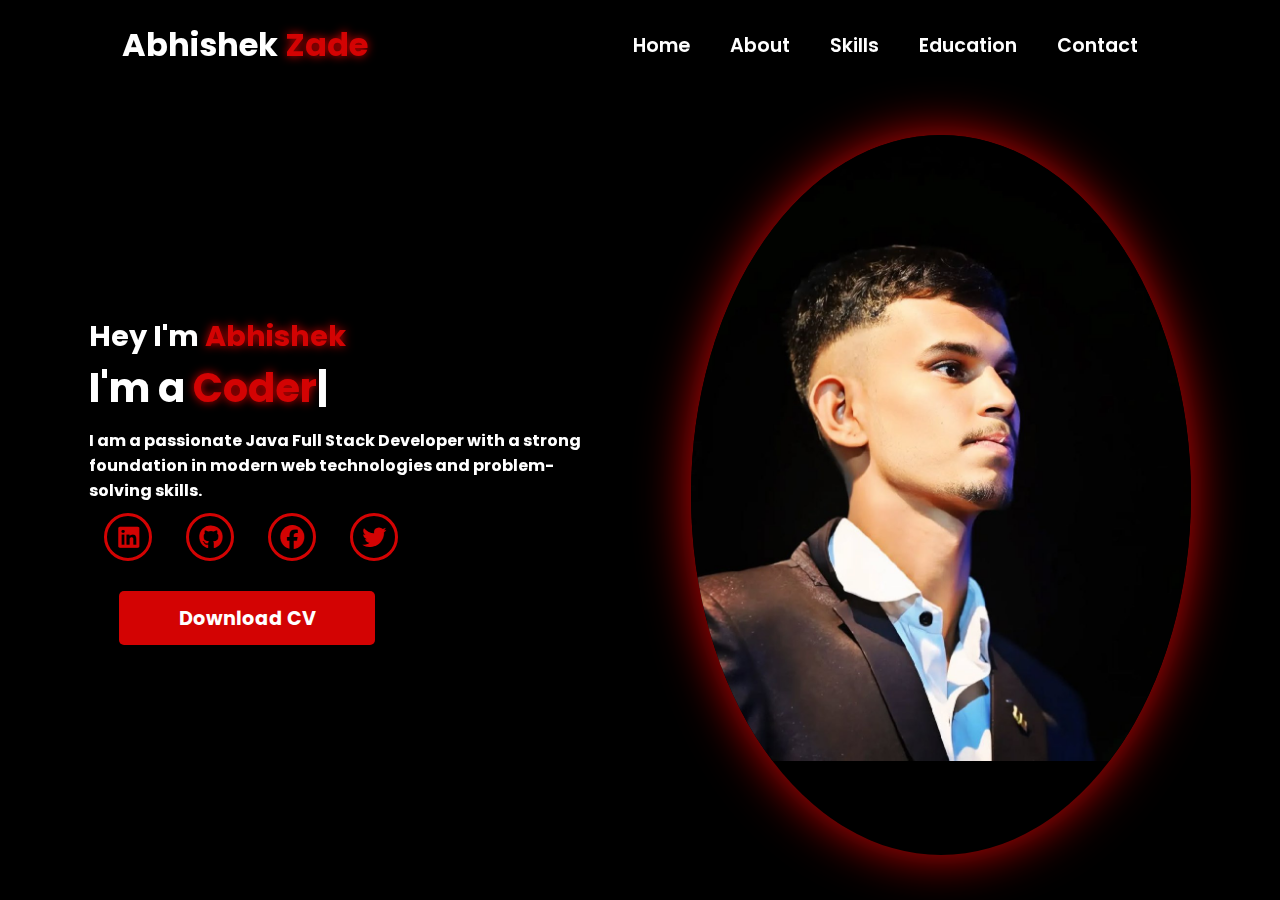
<file: index.html>
<!DOCTYPE html>
<html lang="en">
<head>
    <meta charset="UTF-8">
    <meta name="viewport" content="width=device-width, initial-scale=1.0">
    <link rel="stylesheet" href="https://cdnjs.cloudflare.com/ajax/libs/font-awesome/6.5.1/css/all.min.css">
    <link rel="stylesheet" href="https://unpkg.com/aos@next/dist/aos.css" />
    <link rel="stylesheet" href="assets/css/styles.css">
    <title>Portfolio Website</title>
</head>
<body>
    <nav>
        <div class="nav-container">
            <div class="logo" data-aos="zoom-in" data-aos-duration="1500">
                Abhishek <span>Zade</span>
            </div>
            <div class="links">
                <div class="link" data-aos="fade-up" data-aos-duration="1500" data-aos-delay="100"><a href="index.html">Home</a></div>
                <div class="link" data-aos="fade-up" data-aos-duration="1500" data-aos-delay="200"><a href="main.html#about">About</a></div>
                <div class="link" data-aos="fade-up" data-aos-duration="1500" data-aos-delay="300"><a href="main.html#skills">Skills</a></div>
                <div class="link" data-aos="fade-up" data-aos-duration="1500" data-aos-delay="400"><a href="main.html#education">Education</a></div>
                <div class="link" data-aos="fade-up" data-aos-duration="1500" data-aos-delay="500"><a href="main.html#contacts">Contact</a></div>
            </div>
        </div>
        <i class="fa-solid fa-bars hamburg" onclick="hamburg()"></i>
        <div class="dropdown">
            <div class="links">
                <a href="index.html">Home</a>
                <a href="main.html#about">About</a>
                <a href="main.html#education">Education</a>
                <a href="main.html#skills">Skills</a>
                <a href="main.html#contacts">Contact</a>
                <i class="fa-solid fa-xmark cancel" onclick="cancel()"></i>
            </div>
        </div>
    </nav>
    <section>
        <div class="main-container">
            <div class="content">
                <h1 data-aos="fade-left" data-aos-duration="1500" data-aos-delay="700">Hey I'm <span>Abhishek</span></h1>
                <div data-aos="fade-right" data-aos-duration="1500" data-aos-delay="900" class="typewriter">I'm a <span class="typewriter-text"></span><label for="">|</label></div>
                <p data-aos="flip-down" data-aos-duration="1500" data-aos-delay="1100"><strong><bold>I am a passionate Java Full Stack Developer with a strong foundation in modern web technologies and problem-solving skills.</bold></strong></p>
                <div class="social-links">
                    <a href=" https://www.linkedin.com/in/abhishek-zade-706043310" data-aos="fade-up" data-aos-duration="1500" data-aos-delay="1300"><i class="fa-brands fa-linkedin"></i></a>
                    <a href="https://github.com/AbhishekZade2002" data-aos="fade-up" data-aos-duration="1500" data-aos-delay="1400"><i class="fa-brands fa-github"></i></a>
                    <a href="https://www.instagram.com/abhishek_zade_96k/" data-aos="fade-up" data-aos-duration="1500" data-aos-delay="1500"><i class="fa-brands fa-facebook"></i></a>
                    <a href="#" data-aos="fade-up" data-aos-duration="1500" data-aos-delay="1600"><i class="fa-brands fa-twitter"></i></a>
                </div>
                <div class="btn" data-aos="zoom-out" data-aos-duration="1500" data-aos-delay="1800">
                    <a href="https://drive.google.com/file/d/1ky_B17kt6R9e934c4-axnPfMWkkXScJE/view?usp=sharing">  <button>Download CV</button></a>
                </div>
            </div>
            <div class="image" data-aos="zoom-in" data-aos-duration="3000">
                <img src="assets/img/Ganesh.jpeg" alt="">
            </div>
        </div>
    </section>
    <script src="https://unpkg.com/aos@next/dist/aos.js"></script>
    <script>
      AOS.init({offset:0,});
    </script>
    <script src="assets/js/script.js"></script>
</body>
</html>
</file>
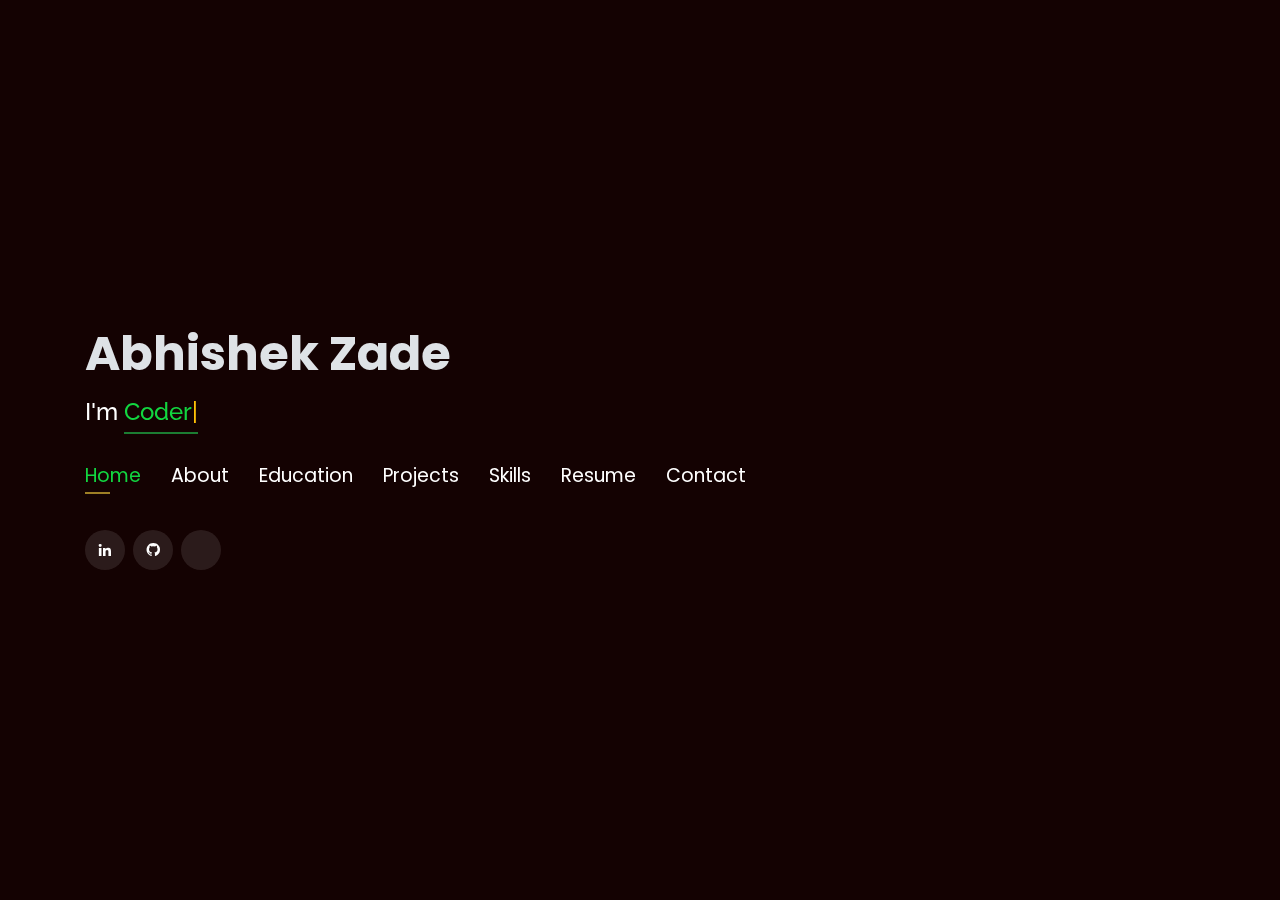
<file: main.html>
<!DOCTYPE html>
<html lang="en">

<head>
  <!-- Google Tag Manager -->
  <script>(function(w,d,s,l,i){w[l]=w[l]||[];w[l].push({'gtm.start':
  new Date().getTime(),event:'gtm.js'});var f=d.getElementsByTagName(s)[0],
  j=d.createElement(s),dl=l!='dataLayer'?'&l='+l:'';j.async=true;j.src=
  'https://www.googletagmanager.com/gtm.js?id='+i+dl;f.parentNode.insertBefore(j,f);
  })(window,document,'script','dataLayer','GTM-5BB8W2X');</script>
  <!-- End Google Tag Manager -->
  <link rel="icon" type="image/png" href="/favicon.png"/>
  <meta charset="utf-8">
  <meta content="width=device-width, initial-scale=1.0" name="viewport">

  <title>Personal Portfolio</title>
  <meta content="" name="descriptison">
  <meta content="" name="keywords">

  <!-- Google Fonts -->
  <link href="https://fonts.googleapis.com/css?family=Open+Sans:300,300i,400,400i,600,600i,700,700i|Raleway:300,300i,400,400i,500,500i,600,600i,700,700i|Poppins:300,300i,400,400i,500,500i,600,600i,700,700i" rel="stylesheet">

  <!-- Vendor CSS Files -->
  <link href="assets/vendor/bootstrap/css/bootstrap.min.css" rel="stylesheet">
  <link href="assets/vendor/icofont/icofont.min.css" rel="stylesheet">
  <link href="assets/vendor/remixicon/remixicon.css" rel="stylesheet">
  <link href="assets/vendor/owl.carousel/assets/owl.carousel.min.css" rel="stylesheet">
  <link href="assets/vendor/boxicons/css/boxicons.min.css" rel="stylesheet">
  <link href="assets/vendor/venobox/venobox.css" rel="stylesheet">
  <link rel="stylesheet" href="https://cdnjs.cloudflare.com/ajax/libs/font-awesome/4.7.0/css/font-awesome.min.css">

  <!-- Template Main CSS File -->
  <link href="assets/css/style.css" rel="stylesheet">


  <!-- Global site tag (gtag.js) - Google Analytics -->
  <script async src="https://www.googletagmanager.com/gtag/js?id=UA-169007209-3"></script>
  <script>
    window.dataLayer = window.dataLayer || [];
    function gtag(){dataLayer.push(arguments);}
    gtag('js', new Date());

    gtag('config', 'UA-169007209-3');
  </script>



  <!-- =======================================================
  * Template Name: Personal - v2.1.0
  * Template URL: https://bootstrapmade.com/personal-free-resume-bootstrap-template/
  * Author: BootstrapMade.com
  * License: https://bootstrapmade.com/license/
  ======================================================== -->
</head>

<body>
  
  <!-- Google Tag Manager (noscript) -->
  <noscript><iframe src="https://www.googletagmanager.com/ns.html?id=GTM-5BB8W2X"
  height="0" width="0" style="display:none;visibility:hidden"></iframe></noscript>
  <!-- End Google Tag Manager (noscript) -->
  <!-- ======= Header ======= -->
  <header id="header" class="header-tops">

    <div class="container">

      <h1><a href="index.html">Abhishek Zade</a></h1>
      <h2 style="color:#fff">I'm <span class="typing" style="color:#12D640"></span></h2>
      <nav class="nav-menu d-none d-lg-block">
        <ul>
          <li class="active"><a href="index.html"> <span>Home</span></a></li>
          <li><a href="#about"><span>About</span></a></li>
          <li><a href="#education"> <span>Education</span></a></li>
         
          <li><a href="#portfolio"> <span>Projects</span></a></li>
          <li><a href="#skills"> <span>Skills</span></a></li>
          <li><a href="https://drive.google.com/file/d/1ky_B17kt6R9e934c4-axnPfMWkkXScJE/view?usp=sharing"> <span>Resume</span></a></li>
          <!-- <li><a href="#links"> <span>Resume & Links</span></a></li> -->
          <li><a href="#contacts"> <span>Contact</span></a></li>

        </ul>
      </nav><!-- .nav-menu -->

      <div class="social-links">
          <a href=" https://www.linkedin.com/in/abhishek-zade-706043310" target="_blank" class="linkedin"><i class="bx bxl-linkedin"></i></a>
          <a href=" https://github.com/AbhishekZade2002" target="_blank" class="github"><i class="bx bxl-github"></i></a>
          <a href="https://www.instagram.com/abhishek_zade_96k/" target="_blank" class="google"><i class="fa-brands fa-instagram"></i></a>

      </div>

    </div>
  </header><!-- End Header -->

  <!-- ======= About Section ======= -->
  <section id="about" class="about">

    <!-- ======= About Me ======= -->
    <div class="about-me container">

      <div class="section-title">
        <h2>About</h2>
      </div>

      <div class="row">
        <div class="col-lg-4" data-aos="fade-right">
          <img src="assets/img/Abhishek.jpeg" class="img-fluid" alt="" height = 20%>
        </div>
        <div class="col-lg-8 pt-4 pt-lg-0 content" data-aos="fade-left" >
          <p>Focused and enthusiastic developer with a strong passion for software development. My comprehensive understanding of core concepts, combined with hands-on experience in diverse projects, has deepened my interest in this field. I am a dedicated individual who enjoys designing and implementing algorithms to tackle real-world industry challenges effectively.</p>
          <div class="row">
            <div class="col-lg-6">
              <ul>
                <li><i class="icofont-rounded-right"></i> <strong>Birthday:</strong> 26 June 2002</li>
                <li><i class="icofont-rounded-right"></i> <strong>Phone:</strong> +91 9356865309</li>
              </ul>
            </div>
            <div class="col-lg-6">
              <ul>
                <li><i class="icofont-rounded-right"></i> <strong>City:</strong> Nashik, Maharashtra</li>
                <li><i class="icofont-rounded-right"></i> <strong>Email:</strong> abhishekzade94@gmail.com</li>
              </ul>
            </div>
          </div>
        </div>
      </div>

    </div><!-- End About Me -->

    <!-- ======= Interests ======= -->
    <div class="interests container">

      <div class="section-title">
        <h2>Interests</h2>
      </div>

      <div class="row">
        <div class="col-lg-3 col-md-4">
          <div class="icon-box">
            <i class="ri-global-line" style="color: #ffbb2c;"></i>
            <h3>Software Development</h3>
          </div>
        </div>
        <div class="col-lg-3 col-md-4 mt-4 mt-md-0">
          <div class="icon-box">
            <i class="ri-database-2-line" style="color: #5578ff;"></i>
            <h3>Database Management</h3>
          </div>
        </div>
        <div class="col-lg-3 col-md-4 mt-4 mt-md-0">
          <div class="icon-box">
            <i class="ri-camera-3-line" style="color: #e80368;"></i>
            <h3>Java Full Stack Developer</h3>
          </div>
        </div>
        <div class="col-lg-3 col-md-4 mt-4 mt-lg-0">
          <div class="icon-box">
            <i class="ri-english-input" style="color: #1c7d32;"></i>
            <h3>Backend Technologies</h3>
          </div>
        </div>
        <div class="col-lg-3 col-md-4 mt-4">
          <div class="icon-box">
            <i class="ri-code-s-slash-fill" style="color: #28a745;"></i>
            <h3>Backend Technologies</h3>
          </div>
        </div>
        <div class="col-lg-3 col-md-4 mt-4">
          <div class="icon-box">
            <i class="ri-bar-chart-box-line" style="color: #f1081f;"></i>
            <h3>Version Control and Tools</h3>
          </div>
        </div>
        <div class="col-lg-3 col-md-4 mt-4">
          <div class="icon-box">
            <i class="ri-file-list-3-line" style="color: #47aeff;"></i>
            <h3>Algorithms</h3>
          </div>
        </div>
        <div class="col-lg-3 col-md-4 mt-4">
          <div class="icon-box">
            <i class="ri-image-line" style="color: #ffc107;"></i>
            <h3>Agile Methodology</h3>
          </div>
        </div>
      </div>

    </div><!-- End Interests -->
  </section><!-- End About Section -->

  <section id="education" class="services">
    <div class="container">
        <div class="section-title" data-aos="fade-up">
            <h2>Education</h2>
        </div>
        <div class="row">
            <!-- Bachelor of Science in Computer Science -->
            <div class="col-lg-4" data-aos="fade-up" data-aos-delay="100" style="margin-top: 10px;">
                <div class="icon-box">
                    <img src="assets/img/education/Sppu.png" class="img-fluid" alt="SPPU Logo" width="100%">
                    <p style="text-align:left;color:#fff;padding: 5px 10px;"><em>Bachelor of Computer Science</em></p>
                    <h5 style="text-align:left;padding: 0px 10px;">JUN 2020 - JUL 2023</h5>
                    <h6 style="text-align:left;color:#fff;padding: 0px 10px;">Relevant Coursework</h6>
                    <ul style="text-align:left;color:#fff;">
                        <li>Programming and Software Development</li>
                        <li>Web and Mobile Development</li>
                        <li>Data Structures & Algorithms</li>
                    </ul>
                </div>
            </div>

            <!-- Higher Secondary Certificate (HSC) -->
            <div class="col-lg-4" data-aos="fade-up" data-aos-delay="200" style="margin-top: 10px;">
                <div class="icon-box">
                    <img src="assets/img/education/MSB.jpg" class="img-fluid" alt="HSC Logo" width="100%">
                    <p style="text-align:left;color:#fff;padding: 5px 10px;"><em>Higher Secondary Certificate (HSC)</em></p>
                    <h5 style="text-align:left;padding: 0px 10px;">2019 -2020</h5>
                    <h6 style="text-align:left;color:#fff;padding: 0px 10px;">Relevant Subjects</h6>
                    <ul style="text-align:left;color:#fff;">
                        <li>Mathematics and Statistics</li>
                        <li>Physics, Chemistry, and Biology</li>
                        <li>Computer Science</li>
                    </ul>
                </div>
            </div>

            <!-- Secondary School Certificate (SSC) -->
            <div class="col-lg-4" data-aos="fade-up" data-aos-delay="300" style="margin-top: 10px;">
                <div class="icon-box">
                    <img src="assets/img/education/MSB.jpg" class="img-fluid" alt="SSC Logo" width="100%">
                    <p style="text-align:left;color:#fff;padding: 5px 10px;"><em>Secondary School Certificate (SSC)</em></p>
                    <h5 style="text-align:left;padding: 0px 10px;">2017 -2018</h5>
                    <h6 style="text-align:left;color:#fff;padding: 0px 10px;">Key Achievements</h6>
                    <ul style="text-align:left;color:#fff;">
                        <li>Secured Distinction</li>
                        <li>Strong foundation in Science and Mathematics</li>
                        <li>Participated in school-level programming competitions</li>
                    </ul>
                </div>
            </div>
        </div>
    </div>





    <div class="portfolio">
    <div class="container">
      <div class="section-title">
        <h2>Online Certification</h2>
      </div>

      <div class="row portfolio-container" style="position: relative; height: 437.75px;">

         <div class="col-lg-4 col-md-6 portfolio-item filter-app" style="position: absolute; left: 0px; top: 0px;">
          <div class="portfolio-wrap">
            <img src="assets/img/certification/Technolearn.png" class="img-fluid" alt="" width="100%" height="100%">
            <div class="portfolio-info" >
              <h4>Deploma in Web Design</h4>
              <div class="portfolio-links">
                <a href="https://drive.google.com/file/d/1CHNgwHxKtNzzl4ujLxm676GYT0f_rX-j/view?usp=sharing" target="_blank" title="Certificate"><i class="bx bx-link"></i></a>
              </div>
            </div>
           </div>
          </div>

        <div class="col-lg-4 col-md-6 portfolio-item filter-app" style="position: absolute; left: 370px; top: 0px;">
          <div class="portfolio-wrap">
            <img src="assets/img/certification/Technolearn.png" class="img-fluid" alt="" width="100%" height="100%">
            <div class="portfolio-info">
              <h4>Diploma in J2EE</h4>
              <div class="portfolio-links">
                <a href="https://drive.google.com/file/d/1W-LA7sYJsAbLq2-oPPtWPaadupNmMpE8/view?usp=sharinge" target="_blank" title="Certificate"><i class="bx bx-link"></i></a>
              </div>
            </div>
          </div>
        </div>

        <div class="col-lg-4 col-md-6 portfolio-item filter-app" style="position: absolute; left: 740px; top: 0px;">
          <div class="portfolio-wrap">
            <img src="assets/img/certification/Apna_College.jpg" class="img-fluid" alt="" width="100%" height="100%">
            <div class="portfolio-info">
              <h4>Data Structures & Algorithms</h4>
              <div class="portfolio-links">
                <a href="https://drive.google.com/file/d/1xUhoQ3uroMHDwqdLOUhm8RtoBCTcsyjf/view?usp=sharing" target="_blank" title="Certificate"><i class="bx bx-link"></i></a>
              </div>
            </div>
          </div>
        </div>

        <div class="col-lg-4 col-md-6 portfolio-item filter-project" style="position: absolute; left: 0px; top: 218.875px;">
          <div class="portfolio-wrap">
            <img src="assets/img/certification/Codeacademy.png" class="img-fluid" alt="" width="100%" height="30%" >
            <div class="portfolio-info">
              <h4>Git & github</h4>
              <div class="portfolio-links">
                <a href="https://drive.google.com/file/d/1MHIbrhCttmCVr6KwLOtXPutNWb3m0ZAI/view?usp=sharing" target="_blank" title="Certificate"><i class="bx bx-link"></i></a>
              </div>
            </div>
          </div>
        </div>

        <div class="col-lg-4 col-md-6 portfolio-item filter-project" style="position: absolute; left: 370px; top: 218.875px;">
          <div class="portfolio-wrap">
            <img src="assets/img/certification/Codeacademy.png" class="img-fluid" alt="" width="100%" >
            <div class="portfolio-info">
              <h4>SQL</h4>
              <div class="portfolio-links">
                <a href="https://drive.google.com/file/d/1kjYWqp2coSuy7yYYhmTorioBnz3XHabR/view?usp=sharing" target="_blank" title="Certificate"><i class="bx bx-link"></i></a>
              </div>
            </div>
          </div>
        </div>


        <div class="col-lg-4 col-md-6 portfolio-item filter-project" style="position: absolute; left: 740px; top: 218.875px;">
          <div class="portfolio-wrap">
            <img src="assets/img/certification/Codeacademy.png" class="img-fluid" alt="" width="100%" >
            <div class="portfolio-info">
              <h4>CommandLine</h4>
              <div class="portfolio-links">
                <a href="https://drive.google.com/file/d/1am5ClgxX2xicz64SPV9xb4zC2Dc9fLZz/view?usp=sharing" target="_blank" title="Certificate"><i class="bx bx-link"></i></a>
              </div>
            </div>
          </div>
        </div>

      </div>
    </div>
    </div>

  </section>
  <!-- End Education Section -->



  
  <!-- End Experience Section -->



  <!-- Start Project Section -->
  <section id="portfolio" class="portfolio">
    <div class="container">

      <div class="section-title">
        <h2>Projects</h2>
      </div>

      <div class="row">
        <div class="col-lg-12 d-flex justify-content-center">
          <ul id="portfolio-flters">
           
          
          </ul>
        </div>
      </div>

      <div class="row portfolio-container">

        <div class="col-lg-4 col-md-6 portfolio-item filter-app">
          <center><h4>Cafe Logic</h4></center>
          <div class="portfolio-wrap">
            <img src="assets/img/project/cafe.webp" class="img-fluid" alt="">
            <div class="portfolio-info">
              
              <div class="portfolio-links">
                <a href="projects/twitteranalysis.html" data-gall="portfolioDetailsGallery" data-vbtype="iframe" class="venobox" title="Project Details"><i class="bx bx-info-circle"></i></a>
              </div>
            </div>
          </div>
        </div>

        <div class="col-lg-4 col-md-6 portfolio-item filter-app">
          <center><h4>Hospital Management</h4></center>
          <div class="portfolio-wrap">
            <img src="assets/img/project/Hospital.webp" class="img-fluid" alt="">
            <div class="portfolio-info">
              
              <div class="portfolio-links">
                <a href="projects/iras.html" data-gall="portfolioDetailsGallery" data-vbtype="iframe" class="venobox" title="Project Details"><i class="bx bx-info-circle"></i></a>
              </div>
            </div>
          </div>
        </div>

        <div class="col-lg-4 col-md-6 portfolio-item filter-app">
          <center><h4>Hotel Management</h4></center>
          <div class="portfolio-wrap">
            <img src="assets/img/project/Hotel.webp" class="img-fluid" alt="">
            <div class="portfolio-info">
              
              <div class="portfolio-links">
                <a href="projects/musicplayer.html" data-gall="portfolioDetailsGallery" data-vbtype="iframe" class="venobox" title="Project Details"><i class="bx bx-info-circle"></i></a>
              </div>
            </div>
          </div>
        </div>

        <div class="col-lg-4 col-md-6 portfolio-item filter-app">
          <center><h4>E-Course</h4></center>
          <div class="portfolio-wrap">
            <img src="assets/img/project/E-Course.webp" class="img-fluid" alt="">
            <div class="portfolio-info">
              
              <div class="portfolio-links">
                <a href="projects/recommender.html" data-gall="portfolioDetailsGallery" data-vbtype="iframe" class="venobox" title="Project Details"><i class="bx bx-info-circle"></i></a>
              </div>
            </div>
          </div>
        </div>

        
        <div class="col-lg-4 col-md-6 portfolio-item filter-project">
          <!-- <br> -->
          <center><h4>Rock Paper Scissors</h4></center>
          <div class="portfolio-wrap">
            <img src="assets/img/project/R_P_S.webp" class="img-fluid" alt="">
            <div class="portfolio-info">
              <h4>Resume Section Classifier</h4>
              <div class="portfolio-links">
                <a href="projects/resume.html" data-gall="portfolioDetailsGallery" data-vbtype="iframe" class="venobox" title="Project Details"><i class="bx bx-info-circle"></i></a>
              </div>
            </div>
          </div>
        </div>

        <!-- <div class="col-lg-4 col-md-6 portfolio-item filter-app">
          <br>
          <center><h4>Tech Blog</h4></center>
          <div class="portfolio-wrap">
            <img src="assets/img/project/blog.jpg" class="img-fluid" alt="">
            <div class="portfolio-info">
              <div class="portfolio-links">
                <a href="projects/blog.html" data-gall="portfolioDetailsGallery" data-vbtype="iframe" class="venobox" title="Project Details"><i class="bx bx-info-circle"></i></a>
              </div>
            </div>
          </div>
        </div> -->

        <div class="col-lg-4 col-md-6 portfolio-item filter-project">
          <center><h4>Myntra Clone</h4></center>
          <div class="portfolio-wrap">
            <img src="assets/img/project/Myntra.webp" class="img-fluid" alt="">
            <div class="portfolio-info">
              <div class="portfolio-links">
                <a href="projects/vdg.html" data-gall="portfolioDetailsGallery" data-vbtype="iframe" class="venobox" title="Project Details"><i class="bx bx-info-circle"></i></a>
              </div>
            </div>
          </div>
        </div>

        <div class="col-lg-4 col-md-6 portfolio-item filter-app">
          <center><h4>Moving Car</h4></center>
          <div class="portfolio-wrap">
            <img src="assets/img/project/Car.webp" class="img-fluid" alt="">
            <div class="portfolio-info">
              <div class="portfolio-links">
                <a href="projects/ml.html" data-gall="portfolioDetailsGallery" data-vbtype="iframe" class="venobox" title="Project Details"><i class="bx bx-info-circle"></i></a>
              </div>
            </div>
          </div>
        </div>
        <div class="col-lg-4 col-md-6 portfolio-item filter-app">
          <center><h4>To-Do App</h4></center>
          <div class="portfolio-wrap">
            <img src="assets/img/project/ToDo.webp" class="img-fluid" alt="">
            <div class="portfolio-info">
              <div class="portfolio-links">
                <a href="projects/todo.html" data-gall="portfolioDetailsGallery" data-vbtype="iframe" class="venobox" title="Project Details"><i class="bx bx-info-circle"></i></a>
              </div>
            </div>
          </div>
        </div> 

        

        <div class="col-lg-4 col-md-6 portfolio-item filter-project">
          <!-- <br> -->
          <center><h4>Movie Tickete Booking </h4></center>
          <div class="portfolio-wrap">
            <img src="assets/img/project/Movie.webp" class="img-fluid" alt="">
            <div class="portfolio-info">
              <div class="portfolio-links">
                <a href="projects/gan.html" data-gall="portfolioDetailsGallery" data-vbtype="iframe" class="venobox" title="Project Details"><i class="bx bx-info-circle"></i></a>
              </div>
            </div>
          </div>
        </div>

      </div>
    </div>
  </section>

  <!-- End Project Section -->



  <!-- 
        - #SKILLS
      -->
      <section class="section-skills" id="skills">
        <div id="skills-container">
          <div class="container">
      
            <p class="section-subtitle">My Skills</p>
            <h2 class="h2 section-title">I Develop Skills Regularly</h2>
            <p class="section-text">
              Continuously enhancing my expertise in Java Full Stack Development, problem-solving, and teamwork to build innovative solutions.
            </p>
      
            <ul class="skills-list">
      
              <!-- Technical Skills -->
              <li class="skills-item">
                <div class="wrapper" style="width: 90%">
                  <h3 class="skills-title">Java</h3>
                  <data class="skills-data" value="90">90%</data>
                </div>
                <div class="skills-progress-box">
                  <div class="skills-progress" style="width: 90%"></div>
                </div>
              </li>
      
              <li class="skills-item">
                <div class="wrapper" style="width: 85%">
                  <h3 class="skills-title">Spring Boot</h3>
                  <data class="skills-data" value="85">85%</data>
                </div>
                <div class="skills-progress-box">
                  <div class="skills-progress" style="width: 85%"></div>
                </div>
              </li>
      
              <li class="skills-item">
                <div class="wrapper" style="width: 80%">
                  <h3 class="skills-title">Data Structures & Algorithms</h3>
                  <data class="skills-data" value="80">80%</data>
                </div>
                <div class="skills-progress-box">
                  <div class="skills-progress" style="width: 80%"></div>
                </div>
              </li>
      
              <li class="skills-item">
                <div class="wrapper" style="width: 75%">
                  <h3 class="skills-title">HTML & CSS</h3>
                  <data class="skills-data" value="75">75%</data>
                </div>
                <div class="skills-progress-box">
                  <div class="skills-progress" style="width: 75%"></div>
                </div>
              </li>
      
              <li class="skills-item">
                <div class="wrapper" style="width: 70%">
                  <h3 class="skills-title">JavaScript</h3>
                  <data class="skills-data" value="70">70%</data>
                </div>
                <div class="skills-progress-box">
                  <div class="skills-progress" style="width: 70%"></div>
                </div>
              </li>
      
              <li class="skills-item">
                <div class="wrapper" style="width: 65%">
                  <h3 class="skills-title">Bootstrap</h3>
                  <data class="skills-data" value="65">65%</data>
                </div>
                <div class="skills-progress-box">
                  <div class="skills-progress" style="width: 65%"></div>
                </div>
              </li>
      
              <li class="skills-item">
                <div class="wrapper" style="width: 75%">
                  <h3 class="skills-title">Git & GitHub</h3>
                  <data class="skills-data" value="75">75%</data>
                </div>
                <div class="skills-progress-box">
                  <div class="skills-progress" style="width: 75%"></div>
                </div>
              </li>
      
              <!-- Soft Skills -->
              <li class="skills-item">
                <div class="wrapper" style="width: 80%">
                  <h3 class="skills-title">Communication</h3>
                  <data class="skills-data" value="80">80%</data>
                </div>
                <div class="skills-progress-box">
                  <div class="skills-progress" style="width: 80%"></div>
                </div>
              </li>
      
              <li class="skills-item">
                <div class="wrapper" style="width: 85%">
                  <h3 class="skills-title">Team Collaboration</h3>
                  <data class="skills-data" value="85">85%</data>
                </div>
                <div class="skills-progress-box">
                  <div class="skills-progress" style="width: 85%"></div>
                </div>
              </li>
      
              <li class="skills-item">
                <div class="wrapper" style="width: 75%">
                  <h3 class="skills-title">Problem-Solving</h3>
                  <data class="skills-data" value="75">75%</data>
                </div>
                <div class="skills-progress-box">
                  <div class="skills-progress" style="width: 75%"></div>
                </div>
              </li>
      
            </ul>
      
          </div>
        </div>
      </section>
      
  <!-- End Skills Section -->




  <!-- Start Links section -->
  <section id="links" class="services">
    <div class="container">
      <div class="section-title">
        <h2>Resume & Links</h2>
      </div>
      <div class="row">
        <div class="col-md-3 mt-4 mt-md-0 icon-box" data-aos="fade-up" data-aos-delay="100">
          <a href="https://drive.google.com/file/d/1iHBNV2UkH5LkhAP-1hYRZ2Ez_BQ6g4S7/view?usp=sharing" target="_blank"><div class="icon"><i class="icofont-page"></i></div></a>
          <h4 class="title"><a href="https://drive.google.com/file/d/1iHBNV2UkH5LkhAP-1hYRZ2Ez_BQ6g4S7/view?usp=sharing" target="_blank">Resume</a></h4>
          <p class="description" style="color:#fff;">The link contains downloadable resume</p>
        </div>
        <div class="col-md-3 mt-4 mt-md-0 icon-box" data-aos="fade-up">
          <a href="https://github.com/rajaprerak/LeetCode_Problems" target="_blank"><div class="icon"><i class="icofont-link"></i></div></a>
          <h4 class="title"><a href="https://github.com/rajaprerak/LeetCode_Problems" target="_blank">LeetCode Repository</a></h4>
          <p class="description" style="color:#fff;"> The github repository contains leetcode problems solution in python.</p>
        </div>
        <!-- <div class="col-md-3 mt-4 mt-md-0 icon-box" data-aos="fade-up" data-aos-delay="100">
          <a href="https://techingenious.herokuapp.com/" target="_blank"><div class="icon"><i class="icofont-page"></i></div></a>
          <h4 class="title"><a href="https://techingenious.herokuapp.com/" target="_blank">Blog</a></h4>
          <p class="description" style="color:#fff;">Blog containing articles on AI, coding, development</p>
        </div> -->
      </div>
    </div>
  </section> <!--End Links Section -->


  <!-- Start Contact Section -->

  <section id="contacts" class="contact">
    <div class="container">

      <div class="section-title">
        <h2>Contact</h2>
      </div>

      <div class="row mt-2">

        <div class="col-md-6 d-flex align-items-stretch">
          <div class="info-box">
            <i class="bx bx-map"></i>
            <h3>My Address</h3>
            <p>Vinchuri Dalvi,</p>
            <p>422 502</p>
            <p>Nashik, Maharashtra</p>
          </div>
        </div>

        <div class="col-md-6 mt-4 mt-md-0 d-flex align-items-stretch">
          <div class="info-box">
            <i class="bx bx-share-alt"></i>
            <h3>Social Profiles</h3>
            <div class="social-links">
              <a href=" https://www.linkedin.com/in/abhishek-zade-70604331" target="_blank" class="linkedin"><i class="bx bxl-linkedin"></i></a>
              <a href="https://github.com/AbhishekZade2002" target="_blank" class="github"><i class="bx bxl-github"></i></a>
              <a href="https://www.instagram.com/abhishek_zade_96k/" target="_blank" class="google"><i class="bx bxl-google"></i></a>

            </div>
          </div>
        </div>

        <div class="col-md-6 mt-4 d-flex align-items-stretch">
          <div class="info-box">
            <i class="bx bx-envelope"></i>
            <h3>Email</h3>
            <p>abhishekzade94@gmail.com</p>
          </div>
        </div>
        <div class="col-md-6 mt-4 d-flex align-items-stretch">
          <div class="info-box">
            <i class="bx bx-phone-call"></i>
            <h3>Contact</h3>
            <p>+91 9356865309</p>
          </div>
        </div>
      </div>
      <!-- <div id="sfczmlqxr5caww28rswrt8849ghbekgnh3j" ></div><script type="text/javascript" src="https://counter1.stat.ovh/private/counter.js?c=zmlqxr5caww28rswrt8849ghbekgnh3j&down=async" async></script><noscript><a href="https://www.freecounterstat.com" title="free web counter"><img src="https://counter1.stat.ovh/private/freecounterstat.php?c=zmlqxr5caww28rswrt8849ghbekgnh3j" border="0" title="free web counter" alt="free web counter" style="visibility: none;"></a></noscript> -->
    </div>
  </section>

  <!-- End Contact Section -->

  <!-- Vendor JS Files -->
  <script src="assets/vendor/jquery/jquery.min.js"></script>
  <script src="assets/vendor/bootstrap/js/bootstrap.bundle.min.js"></script>
  <script src="assets/vendor/jquery.easing/jquery.easing.min.js"></script>
  <script src="assets/vendor/php-email-form/validate.js"></script>
  <script src="assets/vendor/waypoints/jquery.waypoints.min.js"></script>
  <script src="assets/vendor/counterup/counterup.min.js"></script>
  <script src="assets/vendor/owl.carousel/owl.carousel.min.js"></script>
  <script src="assets/vendor/isotope-layout/isotope.pkgd.min.js"></script>
  <script src="assets/vendor/venobox/venobox.min.js"></script>
  <script src="assets/vendor/typed.js/typed.min.js"></script>
  <script type="text/javascript">
    var typed = new Typed('.typing',{
      strings: ["Coder", "Developer", "Tech Innovator", "Problem Solver"],
      loop: true,
      typeSpeed: 65,
      backSpeed: 65
    });
  </script>

  <!-- Template Main JS File -->
  <script src="assets/js/main.js"></script>

</body>

</html>
</file>
<file: assets/css/styles.css>
@import url('https://fonts.googleapis.com/css2?family=Poppins:wght@100;200;300;400;500;600&display=swap');

*{
    padding: 0;
    margin: 0;
    font-family: 'Poppins', sans-serif;
    box-sizing: border-box;
}

body{
    width: 100%;
    height: 100vh;
    background-color: black;
    overflow: hidden;
}

nav{
    width: 100%;
    height: 10vh;
    position: sticky;
}

.nav-container{
    width: 100%;
    height: 100%;
    display: flex;
    justify-content: space-around;
    align-items: center;
}

.logo{
    color: white;
    font-size: 2rem;
    font-weight: bold;
}

.logo span{
    color: rgb(211,3,3);
    text-shadow: 0 0 10px rgb(211,3,3) ;
}

.hamburg,
.cancel{
    cursor: pointer;
    position: absolute;
    right: 15px;
    top: 10px;
    color: white;
    display: none;
    font-size: clamp(2.5rem, 0.5rem + 5vw, 3rem);
}

.nav-container .links {
    display: flex;
}

.nav-container .links a{
    font-size: 1.2rem;
    color: white;
    margin: 0 20px;
    text-decoration: none;
    font-weight: 550;
    transition: 0.3s linear;
}

.nav-container .links a:hover{
    color: rgb(211,3,3);
    border-bottom: 2px solid rgb(211,3,3);
}

.dropdown{
    z-index: 100;
    position: absolute;
    top: 0;
    transform: translateY(-500px);
    width: 100%;
    height: auto;
    backdrop-filter: blur(4px) brightness(40%);
    box-shadow: 0 0  20px black;
    transition: 0.2s linear;
}

.dropdown .links a{
    display: flex;
    color: white;
    text-decoration: none;
    padding: 15px 0;
    justify-content: center;
    align-items: center;
    transition: 0.2s linear;
}

.dropdown .links a:hover{
    background-color: rgb(211,3,3);
}

section{
    width: 100%;
    height: 90vh;
}

.main-container{
    width: 100%;
    height: 100%;
    display: flex;
    justify-content: space-evenly;
    align-items: center;
}

.main-container .content{
    color: white;
    width: 40%;
    min-height: 100px;
}

.content h1{
    font-size: clamp(1rem, 1rem + 5vw, 1.8rem);
}

.content h1 span{
    font-weight: 700;
    text-shadow: 0 0 10px rgb(211,3,3);
    color: rgb(211,3,3);
}

.content .typewriter{
    font-size: clamp(1rem, 1rem + 5vw, 2.5rem);
    font-weight: 700;
}

.typewriter span{
    color: rgb(211,3,3);
    text-shadow:  0 0 10px rgb(211,3,3);
}

.content p{
    font-size: clamp(0,4rem, 0.2rem + 9vw, 1rem);
    margin : 10px 0;
}

.social-links i{
    display: inline-flex;
    justify-content: center;
    align-items: center;
    width: 3rem;
    height: 3rem;
    background-color: transparent;
    border: 0.2rem solid rgb(211,3,3);
    border-radius: 50%;
    color: rgb(211,3,3);
    margin: 0 15px;
    font-size: 1.5rem;
    transition: 0.2s linear;
}

.social-links i:hover{
    scale: 1.3;
    filter: drop-shadow(0 0 10px rgb(211,3,3));
    color: black;
    background-color: rgb(211,3,3);
}

.content button{
    width: 50%;
    height: 6vh;
    margin: 30px;
    background-color: rgb(211,3,3);
    color: white;
    border: none;
    outline: none;
    font-size: 120%;
    font-weight: 700;
    border-radius: 5px;
    transition: 0.2s linear;
}

.content button:hover{
    scale: 1.1;
    color: rgb(211,3,3);
    border: 2px solid rgb(211,3,3);
    background-color: transparent;
    font-weight: 700;
    box-shadow: 0 0 40px 5px rgb(211,3,3);
}

.main-container .image{
    width: 500px;
    height: 80vh;
    border-radius: 100%;
    overflow: hidden;
    box-shadow: 0 0 50px rgb(211,3,3);
}

.main-container .image img{
    width: 100%;
}

.main-container .image:hover{
    animation: animate 1.5s ease-in-out infinite;
}

@keyframes animate {
    0%{
        scale: 1;
    }
    50%{
        scale: 1.05;
    }
    100%{
        scale: 1;
    }
}


@media (max-width:884px) {
    nav .logo{
        position: absolute;
        top: 16px;
        left: 15px;
        font-size: 1.5rem;
    }

    .main-container{
        display: flex;
        flex-direction: column-reverse;
    }

    .nav-container .links{
        display: none;
    }

    .hamburg,
    .cancel{
        display: block;
    }

    .main-container .content{
        width: 80%;
    }
    .social-links i{
        width: 2.5rem;
        height: 2.5rem;
        font-size: 1.5rem;
    }

    .main-container .image{
        z-index: -1;
        width: 50%;
        height: 60%;
    }
}


@media (max-width:440px) {
    .main-container .image{
        width: 70%;
        height: 60%;
    }

    .main-container .content{
        width: 80%;
    }

    .main-container button{
        margin-top: 15px;
    }
}
</file>
<file: assets/vendor/venobox/venobox.css>
/* ------ venobox.css --------*/
.vbox-overlay *, .vbox-overlay *:before, .vbox-overlay *:after{
    -webkit-backface-visibility: hidden;
    -webkit-box-sizing:border-box;
    -moz-box-sizing:border-box;
    box-sizing:border-box;
}
.vbox-overlay * { 
    -webkit-backface-visibility: visible;
    backface-visibility: visible;
}
.vbox-overlay{
    display: -webkit-flex;
    display: flex;
    -webkit-flex-direction: column;
    flex-direction: column;
    -webkit-justify-content: center;
    justify-content: center;
    -webkit-align-items: center;
    align-items: center;
    position: fixed;
    left: 0;
    top: 0;
    bottom: 0;
    right: 0;
    z-index: 999999;
}

/* ----- navigation ----- */
.vbox-title{
    width: 100%;
    height: 40px;
    float: left;
    text-align: center;
    line-height: 28px;
    font-size: 12px;
    padding: 6px 50px;
    overflow: hidden;
    position: fixed;
    display: none;
    left: 0;
    z-index: 89;
}
.vbox-close{
    cursor: pointer;
    position: fixed;
    top: -1px;
    right: 0;
    width: 50px;
    height: 40px;
    padding: 6px;
    display: block;
    background-position:10px center;
    overflow: hidden;
    font-size: 24px;
    line-height: 1;
    text-align: center;
    z-index: 99;
}
.vbox-left{
    cursor: pointer;
    position: fixed;
    left: 0;
    height: 40px;
    overflow: hidden;
    line-height: 28px;
    font-size: 12px;
    z-index: 99;
    display: flex;
    align-items:center;
}
.vbox-num{
    display: inline-block;
    margin: 6px 0 6px 15px;
}
/* ----- Social share ----- */
.vbox-share{
    line-height: 28px;
    font-size: 12px;
    overflow: hidden;
    position: fixed;
    left: 0;
    z-index: 98;
    display: flex;
    align-items:center;
    justify-content: center;
    width: 100%;
    text-align: center;
}
.vbox-share svg{
    max-height: 28px;
    width: 28px;
    z-index: 10;
    margin-left: 12px;
    margin-top: 6px;
    margin-bottom: 6px;
    vertical-align: middle;
}


/* ----- navigation ARROWS ----- */
.vbox-next, .vbox-prev{
    position: fixed;
    top: 50%;
    margin-top: -15px;
    overflow: hidden;
    cursor: pointer;
    display: block;
    width: 45px;
    height: 45px;
    z-index: 99;
}
.vbox-next span, .vbox-prev span{
    position: relative;
    width: 20px;
    height: 20px;
    border: 2px solid transparent;
    border-top-color: #B6B6B6;
    border-right-color: #B6B6B6;
    text-indent: -100px;
    position: absolute;
    top: 8px;
    display: block;
}
.vbox-prev{
    left: 15px;
}
.vbox-next{
    right: 15px;
}
.vbox-prev span{
    left: 10px;
    -ms-transform: rotate(-135deg);
    -webkit-transform: rotate(-135deg);
    transform: rotate(-135deg);
}
.vbox-next span{
    -ms-transform: rotate(45deg);
    -webkit-transform: rotate(45deg);
    transform: rotate(45deg);
    right: 10px;
}
/* ------- inline window ------ */
.vbox-inline{
    width: 420px;
    height: 315px;
    height: 70vh;
    padding: 10px;
    background: #fff;
    margin: 0 auto;
    overflow: auto;
    text-align: left;
}
/* ------- Video & iFrames window ------ */
.venoframe{
    max-width: 100%;
    width: 100%;
    border: none;
    width: 100%;
    height: 260px;
    height: 70vh;
}
.venoframe.vbvid{
    height: 260px;
}
@media (min-width: 768px) {
    .venoframe, .vbox-inline{
        width: 90%;
        height: 360px;
        height: 70vh;
    }
    .venoframe.vbvid{
        width: 640px;
        height: 360px;
    }
}
@media (min-width: 992px) {
    .venoframe, .vbox-inline{
        max-width: 1200px;
        width: 80%;
        height: 540px;
        height: 70vh;
    }
    .venoframe.vbvid{
        width: 960px;
        height: 540px;
    }
}
/* 
Please do NOT edit this part! 
or at least read this note: http://i.imgur.com/7C0ws9e.gif
*/
.vbox-open{
    overflow: hidden;
}
.vbox-container{
    position: absolute;
    left: 0;
    right: 0;
    top: 0;
    bottom: 0;
    overflow-x: hidden;
    overflow-y: scroll;
    overflow-scrolling: touch;
    -webkit-overflow-scrolling: touch;
    z-index: 20;
    max-height: 100%;

}

.vbox-content{
    text-align: center;
    float: left;
    width: 100%;
    position: relative;
    overflow: hidden;
    padding: 20px 4%;
}
.vbox-container img{
    max-width: 100%;
    height: auto;
}
.vbox-figlio{
    box-shadow: 0 0 12px rgba(0,0,0,0.19), 0 6px 6px rgba(0,0,0,0.23);
    max-width: 100%;
    text-align: initial;
}
img.vbox-figlio{
    -webkit-user-select: none;
-khtml-user-select: none;
-moz-user-select: none;
-o-user-select: none;
user-select: none;
}
.vbox-content.swipe-left{
    margin-left: -200px !important;
}
.vbox-content.swipe-right{
    margin-left: 200px !important;
}
.vbox-animated{
    webkit-transition: margin 300ms ease-out;
    transition: margin 300ms ease-out;
}

/* ---------- preloader ----------
 * SPINKIT 
 * http://tobiasahlin.com/spinkit/
-------------------------------- */
.sk-double-bounce,.sk-rotating-plane{width:40px;height:40px;margin:40px auto}.sk-rotating-plane{background-color:#333;-webkit-animation:sk-rotatePlane 1.2s infinite ease-in-out;animation:sk-rotatePlane 1.2s infinite ease-in-out}@-webkit-keyframes sk-rotatePlane{0%{-webkit-transform:perspective(120px) rotateX(0) rotateY(0);transform:perspective(120px) rotateX(0) rotateY(0)}50%{-webkit-transform:perspective(120px) rotateX(-180.1deg) rotateY(0);transform:perspective(120px) rotateX(-180.1deg) rotateY(0)}100%{-webkit-transform:perspective(120px) rotateX(-180deg) rotateY(-179.9deg);transform:perspective(120px) rotateX(-180deg) rotateY(-179.9deg)}}@keyframes sk-rotatePlane{0%{-webkit-transform:perspective(120px) rotateX(0) rotateY(0);transform:perspective(120px) rotateX(0) rotateY(0)}50%{-webkit-transform:perspective(120px) rotateX(-180.1deg) rotateY(0);transform:perspective(120px) rotateX(-180.1deg) rotateY(0)}100%{-webkit-transform:perspective(120px) rotateX(-180deg) rotateY(-179.9deg);transform:perspective(120px) rotateX(-180deg) rotateY(-179.9deg)}}.sk-double-bounce{position:relative}.sk-double-bounce .sk-child{width:100%;height:100%;border-radius:50%;background-color:#333;opacity:.6;position:absolute;top:0;left:0;-webkit-animation:sk-doubleBounce 2s infinite ease-in-out;animation:sk-doubleBounce 2s infinite ease-in-out}.sk-chasing-dots .sk-child,.sk-spinner-pulse,.sk-three-bounce .sk-child{background-color:#333;border-radius:100%}.sk-double-bounce .sk-double-bounce2{-webkit-animation-delay:-1s;animation-delay:-1s}@-webkit-keyframes sk-doubleBounce{0%,100%{-webkit-transform:scale(0);transform:scale(0)}50%{-webkit-transform:scale(1);transform:scale(1)}}@keyframes sk-doubleBounce{0%,100%{-webkit-transform:scale(0);transform:scale(0)}50%{-webkit-transform:scale(1);transform:scale(1)}}.sk-wave{margin:40px auto;width:50px;height:40px;text-align:center;font-size:10px}.sk-wave .sk-rect{background-color:#333;height:100%;width:6px;display:inline-block;-webkit-animation:sk-waveStretchDelay 1.2s infinite ease-in-out;animation:sk-waveStretchDelay 1.2s infinite ease-in-out}.sk-wave .sk-rect1{-webkit-animation-delay:-1.2s;animation-delay:-1.2s}.sk-wave .sk-rect2{-webkit-animation-delay:-1.1s;animation-delay:-1.1s}.sk-wave .sk-rect3{-webkit-animation-delay:-1s;animation-delay:-1s}.sk-wave .sk-rect4{-webkit-animation-delay:-.9s;animation-delay:-.9s}.sk-wave .sk-rect5{-webkit-animation-delay:-.8s;animation-delay:-.8s}@-webkit-keyframes sk-waveStretchDelay{0%,100%,40%{-webkit-transform:scaleY(.4);transform:scaleY(.4)}20%{-webkit-transform:scaleY(1);transform:scaleY(1)}}@keyframes sk-waveStretchDelay{0%,100%,40%{-webkit-transform:scaleY(.4);transform:scaleY(.4)}20%{-webkit-transform:scaleY(1);transform:scaleY(1)}}.sk-wandering-cubes{margin:40px auto;width:40px;height:40px;position:relative}.sk-wandering-cubes .sk-cube{background-color:#333;width:10px;height:10px;position:absolute;top:0;left:0;-webkit-animation:sk-wanderingCube 1.8s ease-in-out -1.8s infinite both;animation:sk-wanderingCube 1.8s ease-in-out -1.8s infinite both}.sk-chasing-dots,.sk-spinner-pulse{width:40px;height:40px;margin:40px auto}.sk-wandering-cubes .sk-cube2{-webkit-animation-delay:-.9s;animation-delay:-.9s}@-webkit-keyframes sk-wanderingCube{0%{-webkit-transform:rotate(0);transform:rotate(0)}25%{-webkit-transform:translateX(30px) rotate(-90deg) scale(.5);transform:translateX(30px) rotate(-90deg) scale(.5)}50%{-webkit-transform:translateX(30px) translateY(30px) rotate(-179deg);transform:translateX(30px) translateY(30px) rotate(-179deg)}50.1%{-webkit-transform:translateX(30px) translateY(30px) rotate(-180deg);transform:translateX(30px) translateY(30px) rotate(-180deg)}75%{-webkit-transform:translateX(0) translateY(30px) rotate(-270deg) scale(.5);transform:translateX(0) translateY(30px) rotate(-270deg) scale(.5)}100%{-webkit-transform:rotate(-360deg);transform:rotate(-360deg)}}@keyframes sk-wanderingCube{0%{-webkit-transform:rotate(0);transform:rotate(0)}25%{-webkit-transform:translateX(30px) rotate(-90deg) scale(.5);transform:translateX(30px) rotate(-90deg) scale(.5)}50%{-webkit-transform:translateX(30px) translateY(30px) rotate(-179deg);transform:translateX(30px) translateY(30px) rotate(-179deg)}50.1%{-webkit-transform:translateX(30px) translateY(30px) rotate(-180deg);transform:translateX(30px) translateY(30px) rotate(-180deg)}75%{-webkit-transform:translateX(0) translateY(30px) rotate(-270deg) scale(.5);transform:translateX(0) translateY(30px) rotate(-270deg) scale(.5)}100%{-webkit-transform:rotate(-360deg);transform:rotate(-360deg)}}.sk-spinner-pulse{-webkit-animation:sk-pulseScaleOut 1s infinite ease-in-out;animation:sk-pulseScaleOut 1s infinite ease-in-out}@-webkit-keyframes sk-pulseScaleOut{0%{-webkit-transform:scale(0);transform:scale(0)}100%{-webkit-transform:scale(1);transform:scale(1);opacity:0}}@keyframes sk-pulseScaleOut{0%{-webkit-transform:scale(0);transform:scale(0)}100%{-webkit-transform:scale(1);transform:scale(1);opacity:0}}.sk-chasing-dots{position:relative;text-align:center;-webkit-animation:sk-chasingDotsRotate 2s infinite linear;animation:sk-chasingDotsRotate 2s infinite linear}.sk-chasing-dots .sk-child{width:60%;height:60%;display:inline-block;position:absolute;top:0;-webkit-animation:sk-chasingDotsBounce 2s infinite ease-in-out;animation:sk-chasingDotsBounce 2s infinite ease-in-out}.sk-chasing-dots .sk-dot2{top:auto;bottom:0;-webkit-animation-delay:-1s;animation-delay:-1s}@-webkit-keyframes sk-chasingDotsRotate{100%{-webkit-transform:rotate(360deg);transform:rotate(360deg)}}@keyframes sk-chasingDotsRotate{100%{-webkit-transform:rotate(360deg);transform:rotate(360deg)}}@-webkit-keyframes sk-chasingDotsBounce{0%,100%{-webkit-transform:scale(0);transform:scale(0)}50%{-webkit-transform:scale(1);transform:scale(1)}}@keyframes sk-chasingDotsBounce{0%,100%{-webkit-transform:scale(0);transform:scale(0)}50%{-webkit-transform:scale(1);transform:scale(1)}}.sk-three-bounce{margin:40px auto;width:80px;text-align:center}.sk-three-bounce .sk-child{width:20px;height:20px;display:inline-block;-webkit-animation:sk-three-bounce 1.4s ease-in-out 0s infinite both;animation:sk-three-bounce 1.4s ease-in-out 0s infinite both}.sk-circle .sk-child:before,.sk-fading-circle .sk-circle:before{display:block;border-radius:100%;content:'';background-color:#333}.sk-three-bounce .sk-bounce1{-webkit-animation-delay:-.32s;animation-delay:-.32s}.sk-three-bounce .sk-bounce2{-webkit-animation-delay:-.16s;animation-delay:-.16s}@-webkit-keyframes sk-three-bounce{0%,100%,80%{-webkit-transform:scale(0);transform:scale(0)}40%{-webkit-transform:scale(1);transform:scale(1)}}@keyframes sk-three-bounce{0%,100%,80%{-webkit-transform:scale(0);transform:scale(0)}40%{-webkit-transform:scale(1);transform:scale(1)}}.sk-circle{margin:40px auto;width:40px;height:40px;position:relative}.sk-circle .sk-child{width:100%;height:100%;position:absolute;left:0;top:0}.sk-circle .sk-child:before{margin:0 auto;width:15%;height:15%;-webkit-animation:sk-circleBounceDelay 1.2s infinite ease-in-out both;animation:sk-circleBounceDelay 1.2s infinite ease-in-out both}.sk-circle .sk-circle2{-webkit-transform:rotate(30deg);-ms-transform:rotate(30deg);transform:rotate(30deg)}.sk-circle .sk-circle3{-webkit-transform:rotate(60deg);-ms-transform:rotate(60deg);transform:rotate(60deg)}.sk-circle .sk-circle4{-webkit-transform:rotate(90deg);-ms-transform:rotate(90deg);transform:rotate(90deg)}.sk-circle .sk-circle5{-webkit-transform:rotate(120deg);-ms-transform:rotate(120deg);transform:rotate(120deg)}.sk-circle .sk-circle6{-webkit-transform:rotate(150deg);-ms-transform:rotate(150deg);transform:rotate(150deg)}.sk-circle .sk-circle7{-webkit-transform:rotate(180deg);-ms-transform:rotate(180deg);transform:rotate(180deg)}.sk-circle .sk-circle8{-webkit-transform:rotate(210deg);-ms-transform:rotate(210deg);transform:rotate(210deg)}.sk-circle .sk-circle9{-webkit-transform:rotate(240deg);-ms-transform:rotate(240deg);transform:rotate(240deg)}.sk-circle .sk-circle10{-webkit-transform:rotate(270deg);-ms-transform:rotate(270deg);transform:rotate(270deg)}.sk-circle .sk-circle11{-webkit-transform:rotate(300deg);-ms-transform:rotate(300deg);transform:rotate(300deg)}.sk-circle .sk-circle12{-webkit-transform:rotate(330deg);-ms-transform:rotate(330deg);transform:rotate(330deg)}.sk-circle .sk-circle2:before{-webkit-animation-delay:-1.1s;animation-delay:-1.1s}.sk-circle .sk-circle3:before{-webkit-animation-delay:-1s;animation-delay:-1s}.sk-circle .sk-circle4:before{-webkit-animation-delay:-.9s;animation-delay:-.9s}.sk-circle .sk-circle5:before{-webkit-animation-delay:-.8s;animation-delay:-.8s}.sk-circle .sk-circle6:before{-webkit-animation-delay:-.7s;animation-delay:-.7s}.sk-circle .sk-circle7:before{-webkit-animation-delay:-.6s;animation-delay:-.6s}.sk-circle .sk-circle8:before{-webkit-animation-delay:-.5s;animation-delay:-.5s}.sk-circle .sk-circle9:before{-webkit-animation-delay:-.4s;animation-delay:-.4s}.sk-circle .sk-circle10:before{-webkit-animation-delay:-.3s;animation-delay:-.3s}.sk-circle .sk-circle11:before{-webkit-animation-delay:-.2s;animation-delay:-.2s}.sk-circle .sk-circle12:before{-webkit-animation-delay:-.1s;animation-delay:-.1s}@-webkit-keyframes sk-circleBounceDelay{0%,100%,80%{-webkit-transform:scale(0);transform:scale(0)}40%{-webkit-transform:scale(1);transform:scale(1)}}@keyframes sk-circleBounceDelay{0%,100%,80%{-webkit-transform:scale(0);transform:scale(0)}40%{-webkit-transform:scale(1);transform:scale(1)}}.sk-cube-grid{width:40px;height:40px;margin:40px auto}.sk-cube-grid .sk-cube{width:33.33%;height:33.33%;background-color:#333;float:left;-webkit-animation:sk-cubeGridScaleDelay 1.3s infinite ease-in-out;animation:sk-cubeGridScaleDelay 1.3s infinite ease-in-out}.sk-cube-grid .sk-cube1{-webkit-animation-delay:.2s;animation-delay:.2s}.sk-cube-grid .sk-cube2{-webkit-animation-delay:.3s;animation-delay:.3s}.sk-cube-grid .sk-cube3{-webkit-animation-delay:.4s;animation-delay:.4s}.sk-cube-grid .sk-cube4{-webkit-animation-delay:.1s;animation-delay:.1s}.sk-cube-grid .sk-cube5{-webkit-animation-delay:.2s;animation-delay:.2s}.sk-cube-grid .sk-cube6{-webkit-animation-delay:.3s;animation-delay:.3s}.sk-cube-grid .sk-cube7{-webkit-animation-delay:0ms;animation-delay:0ms}.sk-cube-grid .sk-cube8{-webkit-animation-delay:.1s;animation-delay:.1s}.sk-cube-grid .sk-cube9{-webkit-animation-delay:.2s;animation-delay:.2s}@-webkit-keyframes sk-cubeGridScaleDelay{0%,100%,70%{-webkit-transform:scale3D(1,1,1);transform:scale3D(1,1,1)}35%{-webkit-transform:scale3D(0,0,1);transform:scale3D(0,0,1)}}@keyframes sk-cubeGridScaleDelay{0%,100%,70%{-webkit-transform:scale3D(1,1,1);transform:scale3D(1,1,1)}35%{-webkit-transform:scale3D(0,0,1);transform:scale3D(0,0,1)}}.sk-fading-circle{margin:40px auto;width:40px;height:40px;position:relative}.sk-fading-circle .sk-circle{width:100%;height:100%;position:absolute;left:0;top:0}.sk-fading-circle .sk-circle:before{margin:0 auto;width:15%;height:15%;-webkit-animation:sk-circleFadeDelay 1.2s infinite ease-in-out both;animation:sk-circleFadeDelay 1.2s infinite ease-in-out both}.sk-fading-circle .sk-circle2{-webkit-transform:rotate(30deg);-ms-transform:rotate(30deg);transform:rotate(30deg)}.sk-fading-circle .sk-circle3{-webkit-transform:rotate(60deg);-ms-transform:rotate(60deg);transform:rotate(60deg)}.sk-fading-circle .sk-circle4{-webkit-transform:rotate(90deg);-ms-transform:rotate(90deg);transform:rotate(90deg)}.sk-fading-circle .sk-circle5{-webkit-transform:rotate(120deg);-ms-transform:rotate(120deg);transform:rotate(120deg)}.sk-fading-circle .sk-circle6{-webkit-transform:rotate(150deg);-ms-transform:rotate(150deg);transform:rotate(150deg)}.sk-fading-circle .sk-circle7{-webkit-transform:rotate(180deg);-ms-transform:rotate(180deg);transform:rotate(180deg)}.sk-fading-circle .sk-circle8{-webkit-transform:rotate(210deg);-ms-transform:rotate(210deg);transform:rotate(210deg)}.sk-fading-circle .sk-circle9{-webkit-transform:rotate(240deg);-ms-transform:rotate(240deg);transform:rotate(240deg)}.sk-fading-circle .sk-circle10{-webkit-transform:rotate(270deg);-ms-transform:rotate(270deg);transform:rotate(270deg)}.sk-fading-circle .sk-circle11{-webkit-transform:rotate(300deg);-ms-transform:rotate(300deg);transform:rotate(300deg)}.sk-fading-circle .sk-circle12{-webkit-transform:rotate(330deg);-ms-transform:rotate(330deg);transform:rotate(330deg)}.sk-fading-circle .sk-circle2:before{-webkit-animation-delay:-1.1s;animation-delay:-1.1s}.sk-fading-circle .sk-circle3:before{-webkit-animation-delay:-1s;animation-delay:-1s}.sk-fading-circle .sk-circle4:before{-webkit-animation-delay:-.9s;animation-delay:-.9s}.sk-fading-circle .sk-circle5:before{-webkit-animation-delay:-.8s;animation-delay:-.8s}.sk-fading-circle .sk-circle6:before{-webkit-animation-delay:-.7s;animation-delay:-.7s}.sk-fading-circle .sk-circle7:before{-webkit-animation-delay:-.6s;animation-delay:-.6s}.sk-fading-circle .sk-circle8:before{-webkit-animation-delay:-.5s;animation-delay:-.5s}.sk-fading-circle .sk-circle9:before{-webkit-animation-delay:-.4s;animation-delay:-.4s}.sk-fading-circle .sk-circle10:before{-webkit-animation-delay:-.3s;animation-delay:-.3s}.sk-fading-circle .sk-circle11:before{-webkit-animation-delay:-.2s;animation-delay:-.2s}.sk-fading-circle .sk-circle12:before{-webkit-animation-delay:-.1s;animation-delay:-.1s}@-webkit-keyframes sk-circleFadeDelay{0%,100%,39%{opacity:0}40%{opacity:1}}@keyframes sk-circleFadeDelay{0%,100%,39%{opacity:0}40%{opacity:1}}.sk-folding-cube{margin:40px auto;width:40px;height:40px;position:relative;-webkit-transform:rotateZ(45deg);transform:rotateZ(45deg)}.sk-folding-cube .sk-cube{float:left;width:50%;height:50%;position:relative;-webkit-transform:scale(1.1);-ms-transform:scale(1.1);transform:scale(1.1)}.sk-folding-cube .sk-cube:before{content:'';position:absolute;top:0;left:0;width:100%;height:100%;background-color:#333;-webkit-animation:sk-foldCubeAngle 2.4s infinite linear both;animation:sk-foldCubeAngle 2.4s infinite linear both;-webkit-transform-origin:100% 100%;-ms-transform-origin:100% 100%;transform-origin:100% 100%}.sk-folding-cube .sk-cube2{-webkit-transform:scale(1.1) rotateZ(90deg);transform:scale(1.1) rotateZ(90deg)}.sk-folding-cube .sk-cube3{-webkit-transform:scale(1.1) rotateZ(180deg);transform:scale(1.1) rotateZ(180deg)}.sk-folding-cube .sk-cube4{-webkit-transform:scale(1.1) rotateZ(270deg);transform:scale(1.1) rotateZ(270deg)}.sk-folding-cube .sk-cube2:before{-webkit-animation-delay:.3s;animation-delay:.3s}.sk-folding-cube .sk-cube3:before{-webkit-animation-delay:.6s;animation-delay:.6s}.sk-folding-cube .sk-cube4:before{-webkit-animation-delay:.9s;animation-delay:.9s}@-webkit-keyframes sk-foldCubeAngle{0%,10%{-webkit-transform:perspective(140px) rotateX(-180deg);transform:perspective(140px) rotateX(-180deg);opacity:0}25%,75%{-webkit-transform:perspective(140px) rotateX(0);transform:perspective(140px) rotateX(0);opacity:1}100%,90%{-webkit-transform:perspective(140px) rotateY(180deg);transform:perspective(140px) rotateY(180deg);opacity:0}}@keyframes sk-foldCubeAngle{0%,10%{-webkit-transform:perspective(140px) rotateX(-180deg);transform:perspective(140px) rotateX(-180deg);opacity:0}25%,75%{-webkit-transform:perspective(140px) rotateX(0);transform:perspective(140px) rotateX(0);opacity:1}100%,90%{-webkit-transform:perspective(140px) rotateY(180deg);transform:perspective(140px) rotateY(180deg);opacity:0}}
</file>
<file: assets/css/style.css>
/**
* Template Name: Personal - v2.1.0
* Template URL: https://bootstrapmade.com/personal-free-resume-bootstrap-template/
* Author: BootstrapMade.com
* License: https://bootstrapmade.com/license/
*/

/*--------------------------------------------------------------
# General
--------------------------------------------------------------*/
body {
  font-family: "Open Sans", sans-serif;
  color: #fff;
  position: relative;
  background: transparent;
}

body::before {
  content: "";
  position: fixed;
  background: rgb(20, 2, 2);
  background-size: cover;
  left: 0;
  right: 0;
  top: 0;
  height: 100vh;
}

@media (min-width: 1024px) {
  body::before {
    background-attachment: fixed;
  }
}

a {
  color: #12d640;
}

a:hover {
  color: #12d640;
  text-decoration: none;
}

h1, h2, h3, h4, h5, h6 {
  font-family: "Raleway", sans-serif;
}

/*--------------------------------------------------------------
# Header
--------------------------------------------------------------*/
#header {
  transition: ease-in-out 0s;
  position: relative;
  height: 100vh;
  display: flex;
  align-items: center;
  z-index: 997;
  overflow-y: auto;
}

#header * {
  transition: ease-in-out 0s;
}

#header h1 {
  font-size: 48px;
  margin-top: 0px;
  padding: 0;
  line-height: 1;
  font-weight: 700;
  font-family: "Poppins", sans-serif;
}

#header h1 a, #header h1 a:hover {
  color: #dee2e6;
  line-height: 1;
  display: inline-block;
}

#header h2 {
  font-size: 24px;
  margin-top: 20px;
  color: #12d640;
}

#header h2 span {
  color: #ffc107;
  border-bottom: 2px solid #1c7d32;
  padding-bottom: 6px;
}

#header img {
  padding: 0;
  margin: 0;
}

#header .social-links {
  margin-top: 40px;
  display: flex;
}

#header .social-links a {
  font-size: 16px;
  display: flex;
  justify-content: center;
  align-items: center;
  background: rgba(255, 255, 255, 0.1);
  color: #fff;
  line-height: 1;
  margin-right: 8px;
  border-radius: 50%;
  width: 40px;
  height: 40px;
}

#header .social-links a:hover {
  background: #1c7d32;
}

@media (max-width: 992px) {
  #header h1 {
    font-size: 36px;
  }
  #header h2 {
    font-size: 20px;
    line-height: 30px;
  }
  #header .social-links {
    margin-top: 15px;
  }
  #header .container {
    display: flex;
    flex-direction: column;
    align-items: center;
  }
}

/*--------------------------------------------------------------
# Navigation Menu
--------------------------------------------------------------*/
/* Desktop Navigation */


.nav-menu {
  margin-top: 35px;
}

.nav-menu ul {
  display: flex;
  margin: 0;
  padding: 0;
  list-style: none;
}

.nav-menu li + li {
  margin-left: 30px;
}

.nav-menu a {
  display: block;
  position: relative;
  color: #fff;
  font-size: 19px;
  font-family: "Poppins", sans-serif;
  font-weight: 400;
}

.nav-menu a:before {
  content: "";
  position: absolute;
  width: 0;
  height: 2px;
  bottom: -4px;
  left: 0;
  background-color: #9e7f25;
  visibility: hidden;
  width: 0px;
  transition: all 0.3s ease-in-out 0s;
}

.nav-menu a:hover:before, .nav-menu li:hover > a:before, .nav-menu .active > a:before {
  visibility: visible;
  width: 25px;
}

.nav-menu a:hover, .nav-menu .active > a, .nav-menu li:hover > a {
  color: #12d640;
  text-decoration: none;
}

/* Mobile Navigation */
.mobile-nav-toggle {
  position: fixed;
  right: 15px;
  top: 15px;
  z-index: 9998;
  border: 0;
  background: none;
  font-size: 24px;
  transition: all 0.4s;
  outline: none !important;
  line-height: 1;
  cursor: pointer;
  text-align: right;
}

.mobile-nav-toggle i {
  color: #fff;
}

.mobile-nav {
  position: fixed;
  top: 55px;
  right: 15px;
  bottom: 15px;
  left: 15px;
  z-index: 9999;
  overflow-y: auto;
  background: rgba(0, 0, 0, 0.7);
  transition: ease-in-out 0s;
  opacity: 0;
  visibility: hidden;
  border-radius: 10px;
  padding: 10px 0;
  border: 2px solid rgba(255, 255, 255, 0.12);
}

.mobile-nav * {
  margin: 0;
  padding: 0;
  list-style: none;
}

.mobile-nav a {
  display: block;
  position: relative;
  color: #fff;
  padding: 10px 20px;
  font-weight: 500;
  outline: none;
}

.mobile-nav a:hover, .mobile-nav .active > a, .mobile-nav li:hover > a {
  color: #1c7d32;
  text-decoration: none;
}

.mobile-nav-overly {
  width: 100%;
  height: 100%;
  z-index: 9997;
  top: 0;
  left: 0;
  position: fixed;
  background: rgba(9, 9, 9, 0.6);
  overflow: hidden;
  display: none;
  transition: ease-in-out 0s;
}

.mobile-nav-active {
  overflow: hidden;
}

.mobile-nav-active .mobile-nav {
  opacity: 1;
  visibility: visible;
}

.mobile-nav-active .mobile-nav-toggle i {
  color: #fff;
}

/* Header Top */
#header.header-top {
  height: 90px;
  position: fixed;
  left: 0;
  top: 0;
  right: 0;
  background:rgb(76, 1, 1);
}

#header.header-top .social-links, #header.header-top h2 {
  display: none;
}

#header.header-top h1 {
  margin-right: auto;
  font-size: 36px;
}

#header.header-top .container {
  display: flex;
  align-items: center;
}

#header.header-top .nav-menu {
  margin: 0;
}

@media (max-width: 768px) {
  #header.header-top {
    height: 60px;
  }
  #header.header-top h1 {
    font-size: 26px;
  }
}

/*--------------------------------------------------------------
# Sections General
--------------------------------------------------------------*/
section {
  overflow: hidden;
  position: absolute;
  width: 100%;
  top: 140px;
  bottom: 100%;
  opacity: 0;
  z-index: 2;
}

section.section-show {
  top: 70px;
  bottom: auto;
  opacity: 1;
  padding-bottom: 0px;
}

section .container {
  background: rgba(0, 0, 0, 0);
  padding: 30px;
}

@media (max-width: 768px) {
  section {
    top: 120px;
  }
  section.section-show {
    top: 80px;
  }
}

.section-title h2 {
  font-size: 14px;
  font-weight: 500;
  padding: 0;
  line-height: 1px;
  margin: 0 0 20px 0;
  letter-spacing: 2px;
  text-transform: uppercase;
  color: #dee2e6;
  font-family: "Poppins", sans-serif;
}

.section-title h2::after {
  content: "";
  width: 120px;
  height: 1px;
  display: inline-block;
  background: #dee2e6;
  margin: 4px 10px;
}

.section-title p {
  margin: 0;
  margin: -15px 0 15px 0;
  font-size: 36px;
  font-weight: 700;
  text-transform: uppercase;
  font-family: "Poppins", sans-serif;
  color: #fff;
}

/*--------------------------------------------------------------
# About
--------------------------------------------------------------*/
.about-me .content h3 {
  font-weight: 700;
  font-size: 26px;
  color: #1c7d32;
}

.about-me .content ul {
  list-style: none;
  padding: 0;
}

.about-me .content ul li {
  padding-bottom: 10px;
}

.about-me .content ul i {
  font-size: 20px;
  padding-right: 2px;
  color: #1c7d32;
}

.about-me .content p:last-child {
  margin-bottom: 0;
}

/*--------------------------------------------------------------
# Counts
--------------------------------------------------------------*/
.counts {
  padding: 70px 0 60px;
}

.counts .count-box {
  padding: 30px 30px 25px 30px;
  width: 100%;
  position: relative;
  text-align: center;
  background: rgba(255, 255, 255, 0.08);
}

.counts .count-box i {
  position: absolute;
  top: -25px;
  left: 50%;
  transform: translateX(-50%);
  font-size: 24px;
  background: rgba(255, 255, 255, 0.1);
  padding: 12px;
  color: #1c7d32;
  border-radius: 50px;
}

.counts .count-box span {
  font-size: 36px;
  display: block;
  font-weight: 600;
  color: #fff;
}

.counts .count-box p {
  padding: 0;
  margin: 0;
  font-family: "Raleway", sans-serif;
  font-size: 14px;
}

/*--------------------------------------------------------------
# Skills
--------------------------------------------------------------*/
/*-----------------------------------*\
  #SKILLS
\*-----------------------------------*/

/* Center the section */
.section.skills {
  display: flex;
  justify-content: center;
  align-items: center;
  min-height: 100vh;
  background-color: #1a1a1a; /* Background color */
  color: #fff; /* Text color */
  overflow: hidden;
}

.education-column {
  display: flex;
  flex-direction: column;
  gap: 20px; /* Adds space between items */
  align-items: center;
}

.education-item {
  text-align: center;
  background-color: #2c2c2c; /* Adjust to match your design */
  color: #fff;
  padding: 20px;
  border-radius: 10px;
  width: 80%; /* Adjust width as needed */
}

.education-item img {
  width: 80px;
  height: auto;
  margin-bottom: 10px;
}

.education-item ul {
  text-align: left;
  margin-top: 10px;
  padding-left: 20px;
}


/* Skills container styling */
#skills-container {
  text-align: center;
  max-width: 800px;
  margin: 0 auto;
  animation: fadeIn 1.5s ease-in-out; /* Fade-in animation */
}

/* Skills list styling */
.skills-list {
  list-style: none;
  padding: 0;
  margin: 20px 0;
}

/* Individual skill item styling */
.skills-item {
  margin-bottom: 20px;
  animation: slideInLeft 1.2s ease-in-out; /* Slide-in animation */
  animation-delay: 0.2s;
  animation-fill-mode: both;
}

/* Progress bar container */
.skills-progress-box {
  background: #333;
  height: 10px;
  border-radius: 5px;
  overflow: hidden;
  margin-top: 5px;
  opacity: 0; /* Initially hidden for animation */
  animation: grow 1s ease-in-out forwards;
  animation-delay: 0.5s;
}

/* Progress bar fill */
.skills-progress {
  height: 100%;
  background:red;
  width: 0%; /* Initially empty for animation */
  transition: width 1s ease-in-out;
}

/* Animation for progress bars */
.skills-item:hover .skills-progress {
  width: 100%; /* Fill on hover */
  background: linear-gradient(90deg,brown,limegreen); /* Gradient effect */
}

/* Keyframes for fade-in animation */
@keyframes fadeIn {
  from {
    opacity: 0;
    transform: scale(0.9);
  }
  to {
    opacity: 1;
    transform: scale(1);
  }
}

/* Keyframes for slide-in-left animation */
@keyframes slideInLeft {
  from {
    opacity: 0;
    transform: translateX(-100%);
  }
  to {
    opacity: 1;
    transform: translateX(0);
  }
}

/* Keyframes for grow animation */
@keyframes grow {
  from {
    width: 0%;
    opacity: 0;
  }
  to {
    width: 100%;
    opacity: 1;
  }
}

/*--------------------------------------------------------------
# Interests
--------------------------------------------------------------*/
.interests .icon-box {
  display: flex;
  align-items: center;
  padding: 20px;
  background: #09203a;
  transition: ease-in-out 0.3s;
}


.interests .icon-box i {
  font-size: 32px;
  padding-right: 10px;
  line-height: 1;
}

.interests .icon-box h3 {
  font-weight: 700;
  margin: 0;
  padding: 0;
  line-height: 1;
  font-size: 16px;
  color: #fff;
}

.interests .icon-box:hover {
  background: #042b56eb;
}

/*--------------------------------------------------------------
# Testimonials
--------------------------------------------------------------*/
.testimonials .testimonial-item {
  box-sizing: content-box;
  min-height: 320px;
}

.testimonials .testimonial-item .testimonial-img {
  width: 90px;
  border-radius: 50%;
  margin: -40px 0 0 40px;
  position: relative;
  z-index: 2;
  border: 6px solid rgba(255, 255, 255, 0.12);
}

.testimonials .testimonial-item h3 {
  font-size: 18px;
  font-weight: bold;
  margin: 10px 0 5px 45px;
  color: #fff;
}

.testimonials .testimonial-item h4 {
  font-size: 14px;
  color: #999;
  margin: 0 0 0 45px;
}

.testimonials .testimonial-item .quote-icon-left, .testimonials .testimonial-item .quote-icon-right {
  color: rgba(255, 255, 255, 0.25);
  font-size: 26px;
}

.testimonials .testimonial-item .quote-icon-left {
  display: inline-block;
  left: -5px;
  position: relative;
}

.testimonials .testimonial-item .quote-icon-right {
  display: inline-block;
  right: -5px;
  position: relative;
  top: 10px;
}

.testimonials .testimonial-item p {
  font-style: italic;
  margin: 0 15px 0 15px;
  padding: 20px 20px 60px 20px;
  background: rgba(255, 255, 255, 0.1);
  position: relative;
  border-radius: 6px;
  position: relative;
  z-index: 1;
}

.testimonials .owl-nav, .testimonials .owl-dots {
  margin-top: 5px;
  text-align: center;
}

.testimonials .owl-dot {
  display: inline-block;
  margin: 0 5px;
  width: 12px;
  height: 12px;
  border-radius: 50%;
  background-color: rgba(255, 255, 255, 0.3) !important;
}

.testimonials .owl-dot.active {
  background-color: #1c7d32 !important;
}

@media (max-width: 767px) {
  .testimonials {
    margin: 30px 10px;
  }
}

/*--------------------------------------------------------------
# Resume
--------------------------------------------------------------*/
.resume .resume-title {
  font-size: 26px;
  font-weight: 700;
  margin-top: 20px;
  margin-bottom: 20px;
  color: #fff;
}

.resume .resume-item {
  padding: 0 0 20px 20px;
  margin-top: -2px;
  border-left: 2px solid rgba(255, 255, 255, 0.2);
  position: relative;
}

.resume .resume-item h4 {
  line-height: 18px;
  font-size: 18px;
  font-weight: 600;
  text-transform: uppercase;
  font-family: "Poppins", sans-serif;
  color: #1c7d32;
  margin-bottom: 10px;
}

.resume .resume-item h5 {
  font-size: 16px;
  background: rgba(255, 255, 255, 0.15);
  padding: 5px 15px;
  display: inline-block;
  font-weight: 600;
  margin-bottom: 10px;
}

.resume .resume-item ul {
  padding-left: 20px;
}

.resume .resume-item ul li {
  padding-bottom: 10px;
}

.resume .resume-item:last-child {
  padding-bottom: 0;
}

.resume .resume-item::before {
  content: "";
  position: absolute;
  width: 16px;
  height: 16px;
  border-radius: 50px;
  left: -9px;
  top: 0;
  background: #9e7f25;
  border: 2px solid #9e7f25;
}

/*--------------------------------------------------------------
# Services
--------------------------------------------------------------*/
.services .icon-box {
  text-align: center;
  background: #09203a;
  padding: 40px 40px;
  transition: all ease-in-out 0.3s;
  margin: 10px
}

.services .icon-box .icon {
  margin: 0 auto;
  width: 64px;
  height: 64px;
  background: #1c7d32;
  border-radius: 5px;
  transition: all .3s ease-out 0s;
  display: flex;
  align-items: center;
  justify-content: center;
  margin-bottom: 20px;
  transform-style: preserve-3d;
}

.services .icon-box .icon i {
  color: #fff;
  font-size: 28px;
}

.services .icon-box .icon::before {
  position: absolute;
  content: '';
  left: -8px;
  top: -8px;
  height: 100%;
  width: 100%;
  background: rgba(255, 255, 255, 0.15);
  border-radius: 5px;
  transition: all .3s ease-out 0s;
  transform: translateZ(-1px);
}

.services .icon-box h4 {
  font-weight: 700;
  margin-bottom: 15px;
  font-size: 24px;
}

.services .icon-box h4 a {
  color: #fff;
}

.services .icon-box p {
  line-height: 24px;
  font-size: 14px;
  margin-bottom: 0;
}

.services .icon-box:hover {
  background: #042e5f;
  border-color: #1c7d32;
}

.services .icon-box:hover .icon {
  background: #fff;
}

.services .icon-box:hover .icon i {
  color: #1c7d32;
}

.services .icon-box:hover .icon::before {
  background: #35e888;
}

.services .icon-box:hover h4 a, .services .icon-box:hover p {
  color: #12d640;
}

/*--------------------------------------------------------------
# Portfolio
--------------------------------------------------------------*/
.portfolio .portfolio-item {
  margin-bottom: 30px;
}

.portfolio #portfolio-flters {
  padding: 0;
  margin: 0 auto 15px auto;
  list-style: none;
  text-align: center;
  border-radius: 50px;
  padding: 2px 15px;
}

.portfolio #portfolio-flters li {
  cursor: pointer;
  display: inline-block;
  padding: 8px 16px 10px 16px;
  font-size: 14px;
  font-weight: 600;
  line-height: 1;
  text-transform: uppercase;
  color: #fff;
  background: rgba(255, 255, 255, 0.1);
  margin: 0 3px 10px 3px;
  transition: all 0.3s ease-in-out;
  border-radius: 4px;
}

.portfolio #portfolio-flters li:hover, .portfolio #portfolio-flters li.filter-active {
  background: #1c7d32;
}

.portfolio #portfolio-flters li:last-child {
  margin-right: 0;
}

.portfolio .portfolio-wrap {
  transition: 0.3s;
  position: relative;
  overflow: hidden;
  z-index: 1;
  background: rgba(0, 0, 0, 0.6);
}

.portfolio .portfolio-wrap::before {
  content: "";
  background: rgba(0, 0, 0, 0.6);
  position: absolute;
  left: 30px;
  right: 30px;
  top: 30px;
  bottom: 30px;
  transition: all ease-in-out 0.3s;
  z-index: 2;
  opacity: 0;
}

.portfolio .portfolio-wrap .portfolio-info {
  opacity: 0;
  position: absolute;
  top: 0;
  left: 0;
  right: 0;
  bottom: 0;
  text-align: center;
  z-index: 3;
  transition: all ease-in-out 0.3s;
  display: flex;
  flex-direction: column;
  justify-content: center;
  align-items: center;
}

.portfolio .portfolio-wrap .portfolio-info::before {
  display: block;
  content: "";
  width: 48px;
  height: 48px;
  position: absolute;
  top: 35px;
  left: 35px;
  border-top: 3px solid #fff;
  border-left: 3px solid #fff;
  transition: all 0.5s ease 0s;
  z-index: 9994;
}

.portfolio .portfolio-wrap .portfolio-info::after {
  display: block;
  content: "";
  width: 48px;
  height: 48px;
  position: absolute;
  bottom: 35px;
  right: 35px;
  border-bottom: 3px solid #fff;
  border-right: 3px solid #fff;
  transition: all 0.5s ease 0s;
  z-index: 9994;
}

.portfolio .portfolio-wrap .portfolio-info h4 {
  font-size: 20px;
  color: #fff;
  font-weight: 600;
}

.portfolio .portfolio-wrap .portfolio-info p {
  color: #ffffff;
  font-size: 14px;
  text-transform: uppercase;
  padding: 0;
  margin: 0;
}

.portfolio .portfolio-wrap .portfolio-links {
  text-align: center;
  z-index: 4;
}

.portfolio .portfolio-wrap .portfolio-links a {
  color: #fff;
  margin: 0 2px;
  font-size: 28px;
  display: inline-block;
  transition: 0.3s;
}

.portfolio .portfolio-wrap .portfolio-links a:hover {
  color: #63eda3;
}

.portfolio .portfolio-wrap:hover::before {
  top: 0;
  left: 0;
  right: 0;
  bottom: 0;
  opacity: 1;
}

.portfolio .portfolio-wrap:hover .portfolio-info {
  opacity: 1;
}

.portfolio .portfolio-wrap:hover .portfolio-info::before {
  top: 15px;
  left: 15px;
}

.portfolio .portfolio-wrap:hover .portfolio-info::after {
  bottom: 15px;
  right: 15px;
}

/*--------------------------------------------------------------
# Contact
--------------------------------------------------------------*/
.contact .info-box {
  color: #444444;
  padding: 20px;
  width: 100%;
  background: #09203a;
}

.contact .info-box i.bx {
  font-size: 24px;
  color: #dee2e6;
  border-radius: 50%;
  padding: 14px;
  float: left;
  background: rgba(255, 255, 255, 0.1);
}

.contact .info-box h3 {
  font-size: 20px;
  color: #28a745;
  font-weight: 700;
  margin: 10px 0 8px 68px;
}

.contact .info-box p {
  padding: 0;
  color: #fff;
  line-height: 24px;
  font-size: 14px;
  margin: 0 0 0 68px;
}

.contact .info-box .social-links {
  margin: 5px 0 0 68px;
  display: flex;
}

.contact .info-box .social-links a {
  font-size: 18px;
  display: inline-block;
  color: #fff;
  line-height: 1;
  margin-right: 12px;
  transition: 0.3s;
}

.contact .info-box .social-links a:hover {
  color: #12d640;
}

.contact .php-email-form {
  padding: 30px;
  background: rgba(255, 255, 255, 0.08);
}

.contact .php-email-form .validate {
  display: none;
  color: red;
  margin: 0 0 15px 0;
  font-weight: 400;
  font-size: 13px;
}

.contact .php-email-form .error-message {
  display: none;
  background: rgba(255, 255, 255, 0.08);
  background: #ed3c0d;
  text-align: center;
  padding: 15px;
  font-weight: 600;
}

.contact .php-email-form .sent-message {
  display: none;
  background: rgba(255, 255, 255, 0.08);
  background: #1c7d32;
  text-align: center;
  padding: 15px;
  font-weight: 600;
}

.contact .php-email-form .loading {
  display: none;
  background: rgba(255, 255, 255, 0.08);
  text-align: center;
  padding: 15px;
}

.contact .php-email-form .loading:before {
  content: "";
  display: inline-block;
  border-radius: 50%;
  width: 24px;
  height: 24px;
  margin: 0 10px -6px 0;
  border: 3px solid #1c7d32;
  border-top-color: #eee;
  -webkit-animation: animate-loading 1s linear infinite;
  animation: animate-loading 1s linear infinite;
}

.contact .php-email-form input, .contact .php-email-form textarea {
  border-radius: 0;
  box-shadow: none;
  font-size: 14px;
  background: rgba(255, 255, 255, 0.08);
  border: 0;
  transition: 0.3s;
  color: #fff;
}

.contact .php-email-form input:focus, .contact .php-email-form textarea:focus {
  background-color: rgba(255, 255, 255, 0.11);
}

.contact .php-email-form input::-webkit-input-placeholder, .contact .php-email-form textarea::-webkit-input-placeholder {
  color: rgba(255, 255, 255, 0.3);
  opacity: 1;
}

.contact .php-email-form input::-moz-placeholder, .contact .php-email-form textarea::-moz-placeholder {
  color: rgba(255, 255, 255, 0.3);
  opacity: 1;
}

.contact .php-email-form input:-ms-input-placeholder, .contact .php-email-form textarea:-ms-input-placeholder {
  color: rgba(255, 255, 255, 0.3);
  opacity: 1;
}

.contact .php-email-form input::-ms-input-placeholder, .contact .php-email-form textarea::-ms-input-placeholder {
  color: rgba(255, 255, 255, 0.3);
  opacity: 1;
}

.contact .php-email-form input::placeholder, .contact .php-email-form textarea::placeholder {
  color: rgba(255, 255, 255, 0.3);
  opacity: 1;
}

.contact .php-email-form input {
  padding: 20px 15px;
}

.contact .php-email-form textarea {
  padding: 12px 15px;
}

.contact .php-email-form button[type="submit"] {
  background: #1c7d32;
  border: 0;
  padding: 10px 30px;
  color: #fff;
  transition: 0.4s;
  border-radius: 4px;
}

.contact .php-email-form button[type="submit"]:hover {
  background: #15bb62;
}

@-webkit-keyframes animate-loading {
  0% {
    transform: rotate(0deg);
  }
  100% {
    transform: rotate(360deg);
  }
}

@keyframes animate-loading {
  0% {
    transform: rotate(0deg);
  }
  100% {
    transform: rotate(360deg);
  }
}

/*--------------------------------------------------------------
# Credits
--------------------------------------------------------------*/
.credits {
  position: fixed;
  right: 15px;
  bottom: 15px;
  font-size: 13px;
  color: #fff;
  z-index: 1;
}

.credits a {
  color: #1c7d32;
  transition: 0.3s;
}

.credits a:hover {
  color: #fff;
}

@media (max-width: 992px) {
  .credits {
    left: 50%;
    right: 0;
    transform: translateX(-50%);
  }
}
</file>
